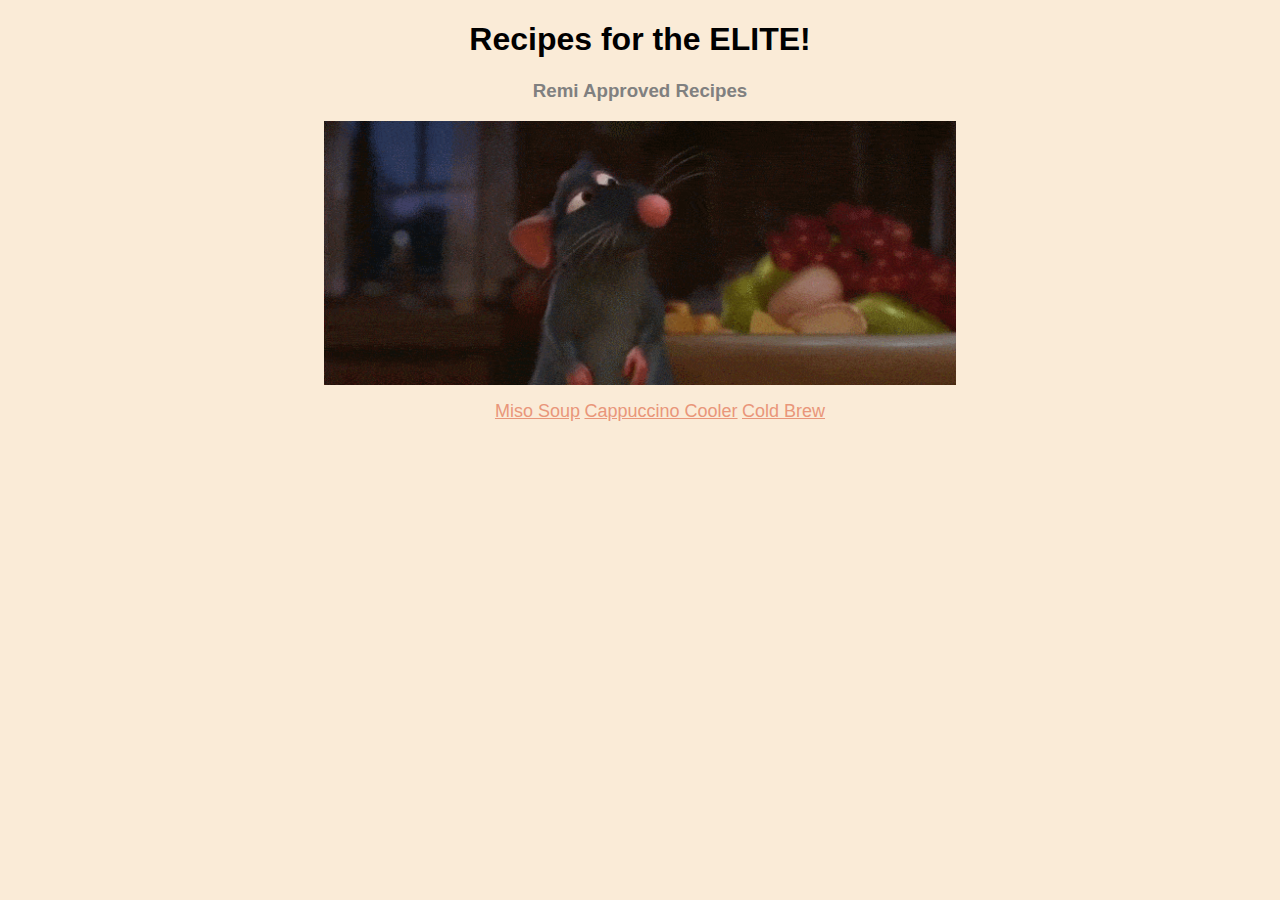
<file: index.html>
<!DOCTYPE html>
<html lang="en">
<head>
    <meta charset="UTF-8">
    <meta http-equiv="X-UA-Compatible" content="IE=edge">
    <meta name="viewport" content="width=device-width, initial-scale=1.0">
    <link rel="stylesheet" href="styles.css">
    <title>Main Page</title>
</head>
<body>
    <h1 class="titlePage">Recipes for the ELITE!</h1>
    
    <h3 class="titlePage">Remi Approved Recipes</h3>
    <img class="remiGif" src="./images/remi.gif" alt="Gif of Remi from Ratatouille">
    <ul id="horizontalList">
        <li><a href="./recipes/misosoup.html" class="listItems">Miso Soup</a></li>
        <li ><a href="./recipes/cappuccino-cooler.html" class="listItems">Cappuccino Cooler</a></li>
        <li ><a href="./recipes/coldbrewcoffee.html" class="listItems">Cold Brew</a></li>
    </ul>
    
    <!--
<a href="./recipes/misosoup.html">Miso Soup Recipe</a>
    <a href="./recipes/cappuccino-cooler.html">Cappuccino Cooler Recipe</a>
    <a href="./recipes/coldbrewcoffee.html">Cold Brew Recipe</a>
    -->
    
</body>
</html>
</file>
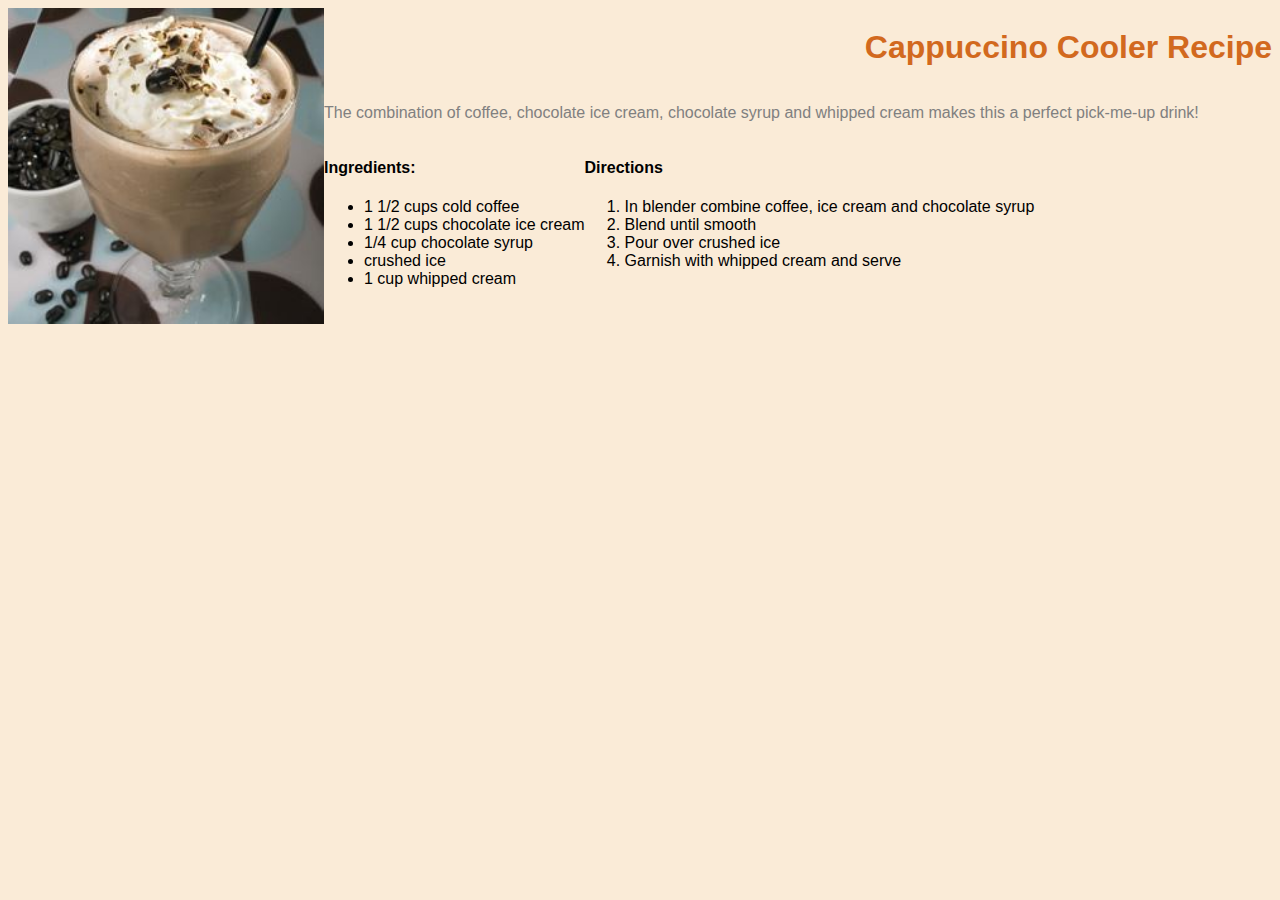
<file: recipes/cappuccino-cooler.html>
<!DOCTYPE html>
<html lang="en">
<head>
    <meta charset="UTF-8">
    <meta http-equiv="X-UA-Compatible" content="IE=edge">
    <meta name="viewport" content="width=device-width, initial-scale=1.0">
    <link rel="stylesheet" href="../styles.css"> 
    <title>Cappuccino Cooler</title>
</head>
<body>
    <img class="recipeImage" src="../images/cappuccino-cooler.jpeg">
    <h1 class="recipeTitle">Cappuccino Cooler Recipe</h1>

    <div class="recipeDescription">
        <p>The combination of coffee, chocolate ice cream, chocolate syrup and whipped cream makes this a perfect pick-me-up drink!</p>   
    </div>
   
    <div class="ingredients">
        <h4>Ingredients:</h4>
            <ul>
                <li>1 1/2 cups cold coffee</li>
                <li>1 1/2 cups chocolate ice cream</li>
                <li>1/4 cup chocolate syrup</li>
                <li>crushed ice</li>
                <li>1 cup whipped cream</li>
            </ul>
    </div>
    
    <div class="directions">
        <h4>Directions</h4>
        <ol>
            <li>In blender combine coffee, ice cream and chocolate syrup</li>
            <li>Blend until smooth</li>
            <li>Pour over crushed ice</li>
            <li>Garnish with whipped cream and serve</li>
        </ol>
    </div>

</body>
</html>
</file>
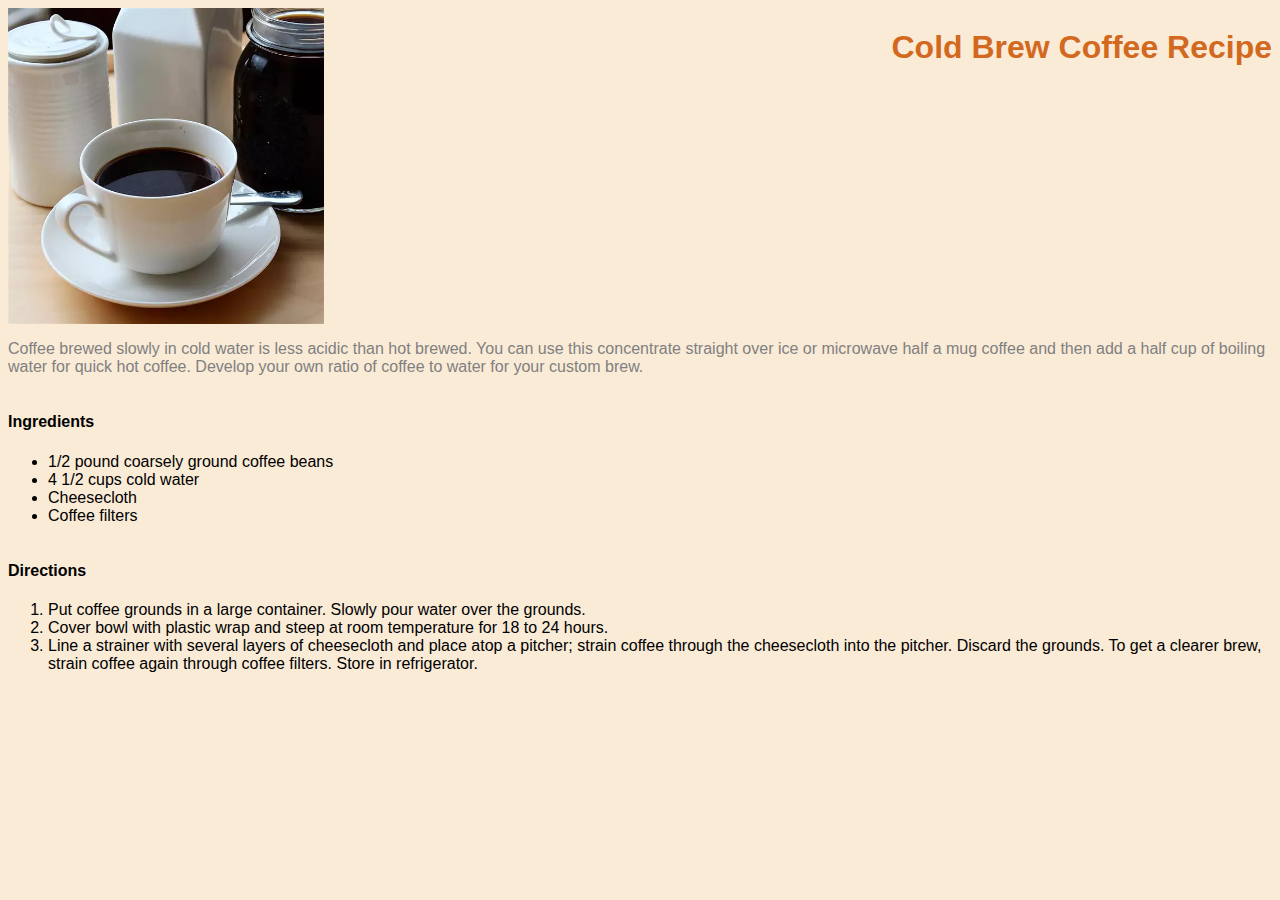
<file: recipes/coldbrewcoffee.html>
<!DOCTYPE html>
<html lang="en">
<head>
    <meta charset="UTF-8">
    <meta http-equiv="X-UA-Compatible" content="IE=edge">
    <meta name="viewport" content="width=device-width>, initial-scale=1.0">
    <link rel="stylesheet" href="../styles.css">    
    <title>Cold Brew</title>
</head>
<body>
    <img class="recipeImage" src="../images/coldbrewcoffee.jpeg"> 
    <h1 class="recipeTitle">Cold Brew Coffee Recipe</h1>
    
    <div class="recipeDescription">
        <p>Coffee brewed slowly in cold water is less acidic than hot brewed. You can use this concentrate straight over ice or microwave half a mug coffee and then add a half cup of boiling water for quick hot coffee. Develop your own ratio of coffee to water for your custom brew.</p>
    </div>
    
    <div class="ingredients">
        <h4>Ingredients</h4>
        <ul>
            <li>1/2 pound coarsely ground coffee beans</li>
            <li>4 1/2 cups cold water</li>
            <li>Cheesecloth</li>
            <li>Coffee filters</li>
        </ul>
    </div>
    <div class="directions">
        <h4>Directions</h4>
        <ol>
            <li>Put coffee grounds in a large container. Slowly pour water over the grounds.</li>
            <li>Cover bowl with plastic wrap and steep at room temperature for 18 to 24 hours.</li>
            <li>Line a strainer with several layers of cheesecloth and place atop a pitcher; strain coffee through the cheesecloth into the pitcher. Discard the grounds. To get a clearer brew, strain coffee again through coffee filters. Store in refrigerator.</li>
        </ol>
    </div>
    
</body>
</html>
</file>
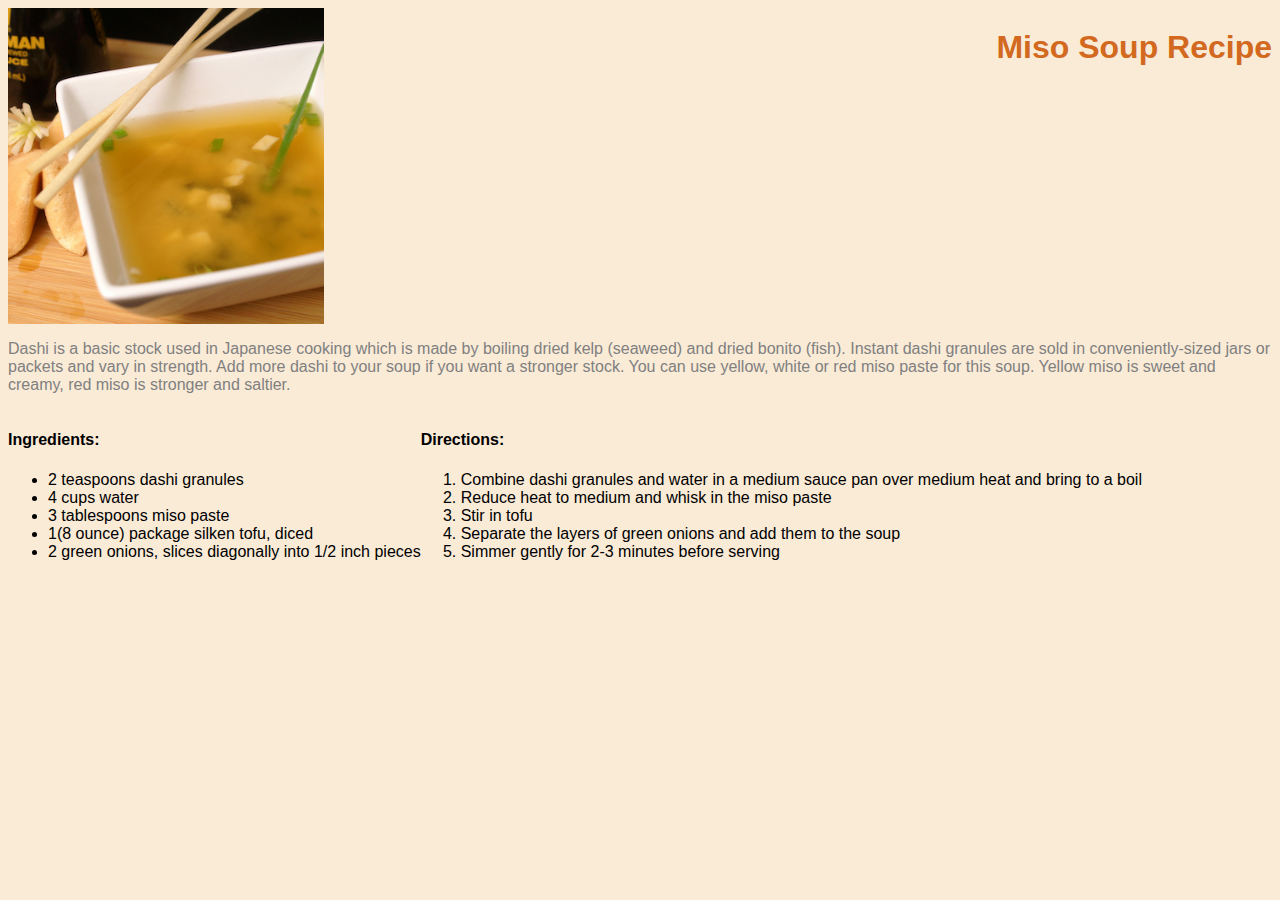
<file: recipes/misosoup.html>
<!DOCTYPE html>
<html lang="en">
<head>
    <meta charset="UTF-8">
    <meta http-equiv="X-UA-Compatible" content="IE=edge">
    <meta name="viewport" content="width=device-width, initial-scale=1.0">
    <link rel="stylesheet" href="../styles.css"> 
    <title>Miso Soup</title>
</head>
<body>
    <img class="recipeImage" src="../images/misosoup.jpeg">
    <h1 class="recipeTitle">Miso Soup Recipe</h1>
    
    <div class="recipeDescription">
        <p>Dashi is a basic stock used in Japanese cooking which is made by 
            boiling dried kelp (seaweed) and dried bonito (fish). Instant dashi
             granules are sold in conveniently-sized jars or packets and vary in 
             strength. Add more dashi to your soup if you want a stronger stock.
              You can use yellow, white or red miso paste for this soup.
               Yellow miso is sweet and creamy, red miso is stronger and saltier.</p> 
    </div>
    
    <div class="ingredients">
        <h4>Ingredients:</h4>
        <ul>
            <li>2 teaspoons dashi granules</li>
            <li>4 cups water</li>
            <li>3 tablespoons miso paste</li>
            <li>1(8 ounce) package silken tofu, diced</li>
            <li>2 green onions, slices diagonally into 1/2 inch pieces</li>
        </ul>
    </div>
    

    <div class="directions">
        <h4>Directions:</h4>
        <ol>
            <li>Combine dashi granules and water in a medium sauce pan over medium heat and bring to a boil</li>
            <li>Reduce heat to medium and whisk in the miso paste</li>
            <li>Stir in tofu</li>
            <li>Separate the layers of green onions and add them to the soup</li>
            <li>Simmer gently for 2-3 minutes before serving</li>
        </ol>
    </div>

</body>
</html>
</file>
<file: styles.css>
html {
    background-color: antiquewhite;
    font-family: Arial, Helvetica, sans-serif;
}

h3 {
    color: gray;
}

.titlePage,#horizontalList {
    text-align: center;
}

.remiGif {
    display:flex;
    margin-left: auto;
    margin-right: auto;
    width: 50%;
}

.recipeTitle {
    float: right;
    margin-right: auto;
    color: chocolate;
}


.recipeImage {
    float: left;
    width: 25%;
    height: auto;
}

.recipeDescription {
    float: left;
    color: gray;
}

 #horizontalList li {
    display:inline;
}

.listItems {
    font-size: large;
    width: auto;
    color: darksalmon;
}

.ingredients,.directions {
    float: left;
}
</file>
